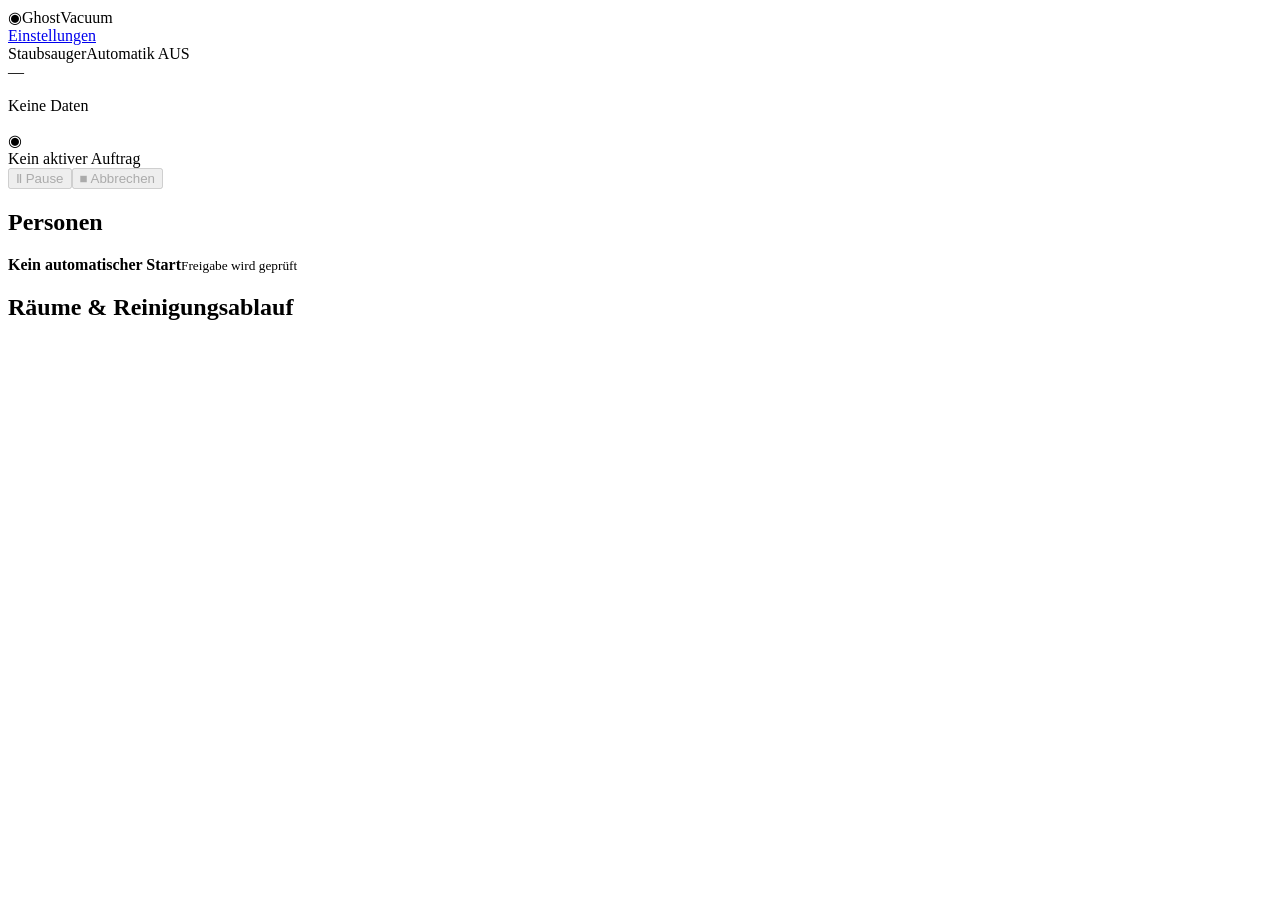
<file: addon/ghostvacuum/dashboard/observation.html>
<!doctype html>
<html lang="de"><head><meta charset="utf-8"><meta name="viewport" content="width=device-width,initial-scale=1"><title>GhostVacuum · Live-Dashboard</title><style>/*LIVE_STYLES*/</style></head>
<body data-live-observation="true">
<header><div class="brand"><span class="logo">◉</span>GhostVacuum</div><a class="settings" href="settings"><span class="im-icon im-settings" aria-hidden="true"></span>Einstellungen</a></header>
<main><div class="topline" hidden><span class="live-updated" id="connection" role="status" aria-live="polite"></span></div>
<div class="grid"><section class="card now" aria-label="Staubsauger jetzt"><div class="section"><span class="label" id="robot-name">Staubsauger</span><span class="sub" id="job-origin">Automatik AUS</span></div><div class="status" id="status">—</div><p id="status-sub">Keine Daten</p><div class="robot-area"><div class="ring"></div><div class="robot"><span id="robot-logo">◉</span></div></div><div class="progress"><i id="progress" style="width:0"></i></div><div class="split"><span id="progress-label">Kein aktiver Auftrag</span><span id="remaining"></span></div><div class="controls"><button id="pause-cleaning" disabled>Ⅱ Pause</button><button id="stop-cleaning" disabled>■ Abbrechen</button></div><div class="device" id="device"></div><div class="drying-status" id="drying-status" aria-label="Trocknung an der Station"></div></section>
<section class="card presence" aria-label="Personen und Reinigungsfenster"><div class="section"><h2>Personen</h2><span class="sub" id="presence-summary"></span></div><div class="cleaning-permission" role="status"><div class="permission-copy"><b id="permission-title">Kein automatischer Start</b><small id="permission-reason">Freigabe wird geprüft</small></div></div><div class="people" id="people"></div></section>
<section class="card combined" aria-label="Reinigungsablauf"><div class="section"><div><h2>Räume & Reinigungsablauf <span id="schedule-notice" class="schedule-pill" hidden></span></h2></div><button id="reset-order" hidden>Manuelle Änderungen zurücksetzen</button></div><div id="room-board"></div></section></div>
</main>
<script type="application/json" id="live-initial">LIVE_INITIAL_JSON</script><script>/*LIVE_SCRIPT*/</script></body></html>
</file>
